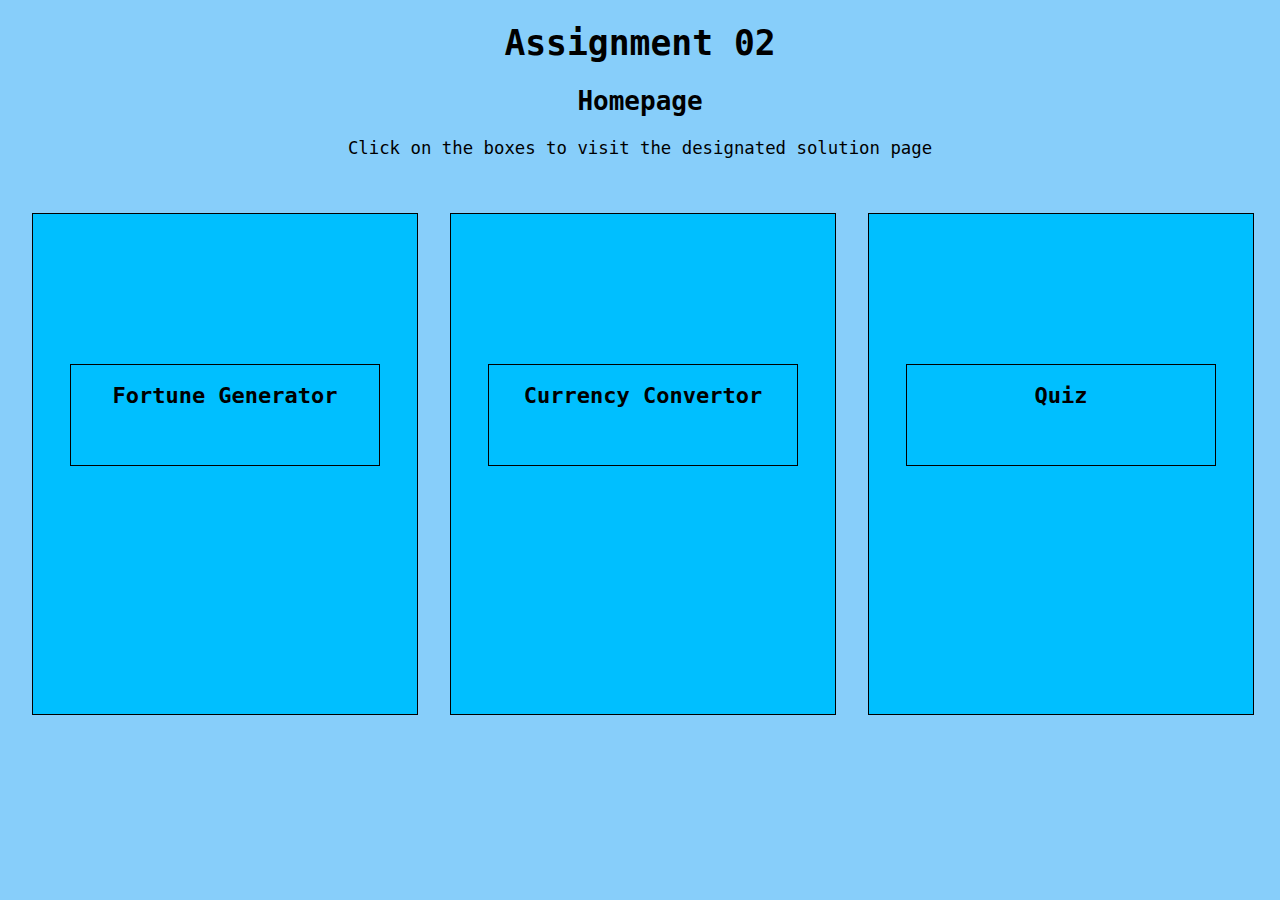
<file: index.html>
<!DOCTYPE html>
<html>
<head>
<title>Assignment 02 Homepage</title>
    
    <link rel="stylesheet" href="css/stylesheet.css">
    
</head>
<body>


    <div class="header_div">
    
    <h1>Assignment 02</h1>
        <h2> Homepage </h2>
        
        <p> 
        
        Click on the boxes to visit the designated solution page
            
        </p>
        
    </div>
    
    
    <div class="holder">
    
    
        <a href="fortune/fortune.html"><div class="card">
            
            <div class="hold_text">
            
            <h2>Fortune Generator</h2>
                
            </div>
            
            </div></a>
      
        
          <a href="convert/convert.html"><div class="card">
            
            <div class="hold_text">
            
            <h2>Currency Convertor</h2>
                
            </div>
            
            </div></a>
        
          <a href="quiz/quiz.html"><div class="card">
            
            <div class="hold_text">
            
            <h2>Quiz</h2>
                
            </div>
            
            </div></a>
        
        
    
    </div>
    
    
</body>
</html>
</file>
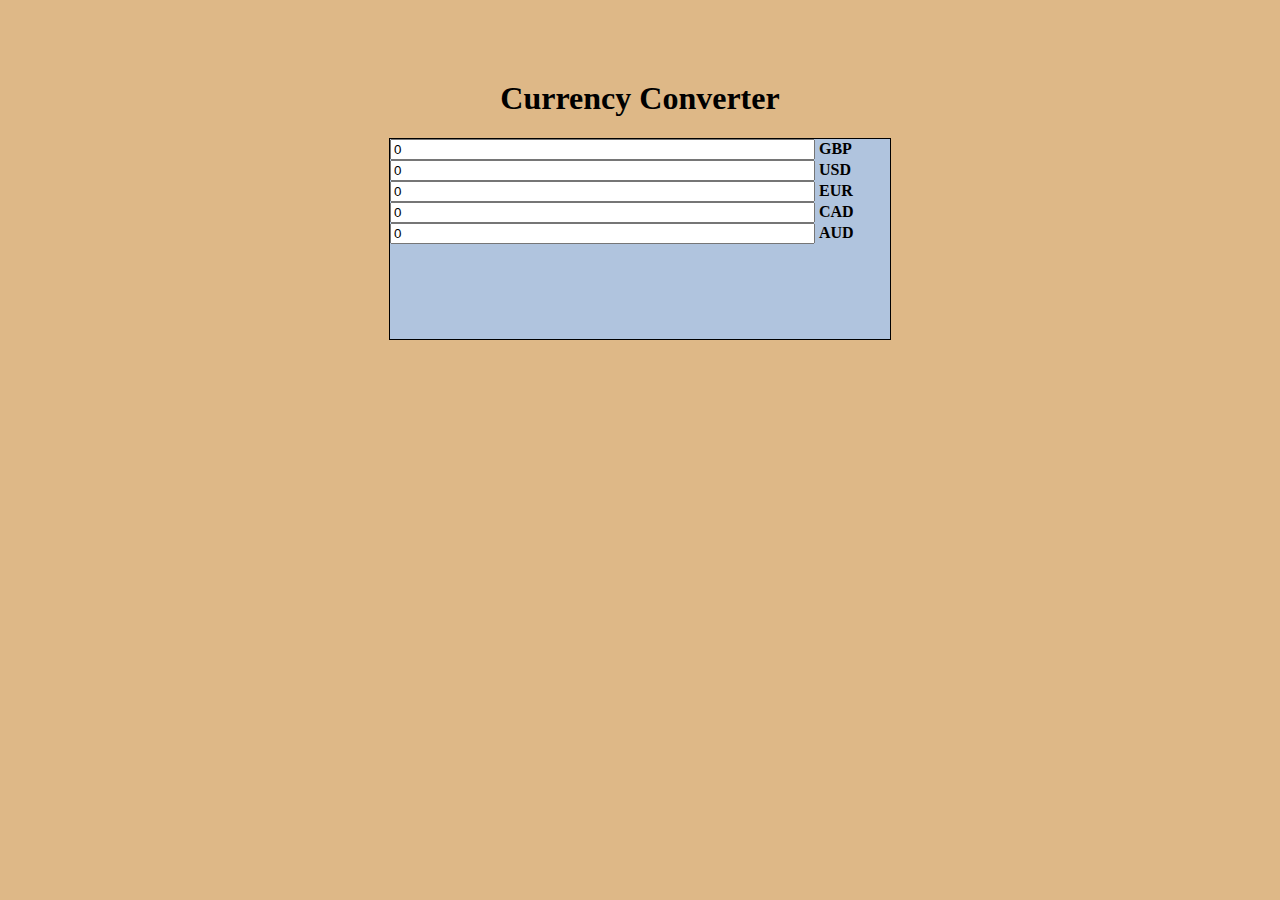
<file: convert/convert.html>
<!DOCTYPE html>
<html>

<head>
    <title>Assignment 02 - Part 02</title>
    <link rel="stylesheet" href="css/stylesheetp2.css">
</head>

<body>

    <h1 style="text-align: center; margin-top: 80px;">Currency Converter</h1>
    
    <div class="boxbox">
        
        <input type="text" id="GBP" size="50" value="0" onchange="gbpfunc()" />
        <label for="GBP"> <b>GBP</b> </label>

        <br>

        <input type="text" id="USD" size="50" value="0" onchange="usdfunc()" />
        <label for="USD"> <b>USD</b> </label>

        <br>

        <input type="text" id="EUR" size="50" value="0" onchange="eurfunc()" />
        <label for="EUR"> <b>EUR</b> </label>

        <br>

        <input type="text" id="CAD" size="50" value="0" onchange="cadfunc()" />
        <label for="CAD"> <b>CAD</b> </label>

        <br>

        <input type="text" id="AUD" size="50" value="0" onchange="audfunc()" />
        <label for="AUD"> <b>AUD</b> </label>
    
    </div>
    
    <script>
        var gbp, usd, eur, cad, aud;

        function init() {
            gbp = document.getElementById("GBP");
            usd = document.getElementById("USD");
            eur = document.getElementById("EUR");
            cad = document.getElementById("CAD");
            aud = document.getElementById("AUD");
        }

        function gbpfunc() {
            usd.value = parseFloat(gbp.value) * 0.49246;
            eur.value = parseFloat(gbp.value) * 0.69714;
            cad.value = parseFloat(gbp.value) * 0.50221;
            aud.value = parseFloat(gbp.value) * 0.43497;
        }

        function eurfunc() {
            gbp.value = parseFloat(eur.value) * 1.43448;
            usd.value = parseFloat(eur.value) * 0.70641;
            cad.value = parseFloat(eur.value) * 0.72037;
            aud.value = parseFloat(eur.value) * 0.62382;
        }

        function cadfunc() {
            gbp.value = parseFloat(cad.value) * 1.99169;
            usd.value = parseFloat(cad.value) * 0.98054;
            eur.value = parseFloat(cad.value) * 1.38814;
            aud.value = parseFloat(cad.value) * 0.86613;
        }

        function audfunc() {
            gbp.value = parseFloat(aud.value) * 2.29964;
            usd.value = parseFloat(aud.value) * 1.13262;
            eur.value = parseFloat(aud.value) * 1.60329;
            cad.value = parseFloat(aud.value) * 1.15498;
        }

        function usdfunc() {
            gbp.value = parseFloat(usd.value) * 2.03032;
            eur.value = parseFloat(usd.value) * 1.41544;
            cad.value = parseFloat(usd.value) * 1.01941;
            aud.value = parseFloat(usd.value) * 0.88297;
        }

        init();
    </script>

</body>

</html>
</file>
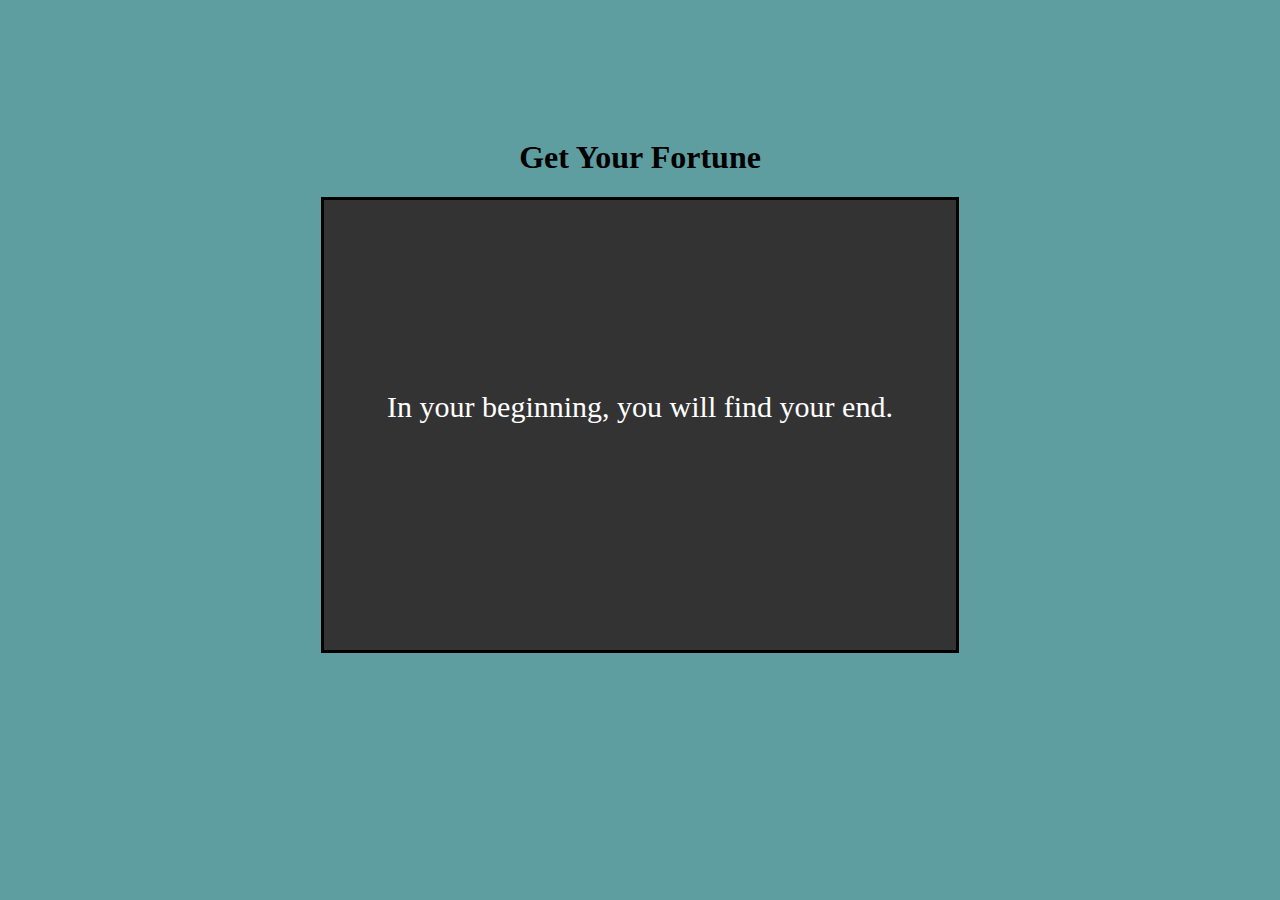
<file: fortune/fortune.html>
<!DOCTYPE html>
<html>
<head>
<title>Fortune Generator</title>
    <link rel="stylesheet" href="css/style.css">
    
</head>
<body>
    
    <h1 style="text-align: center; margin-top: 11%">Get Your Fortune</h1>
    <div id="container">
        <div id="fortune"></div>
    </div>
    <script src= "javascript/main.js"></script>
    
</body>
</html>
</file>
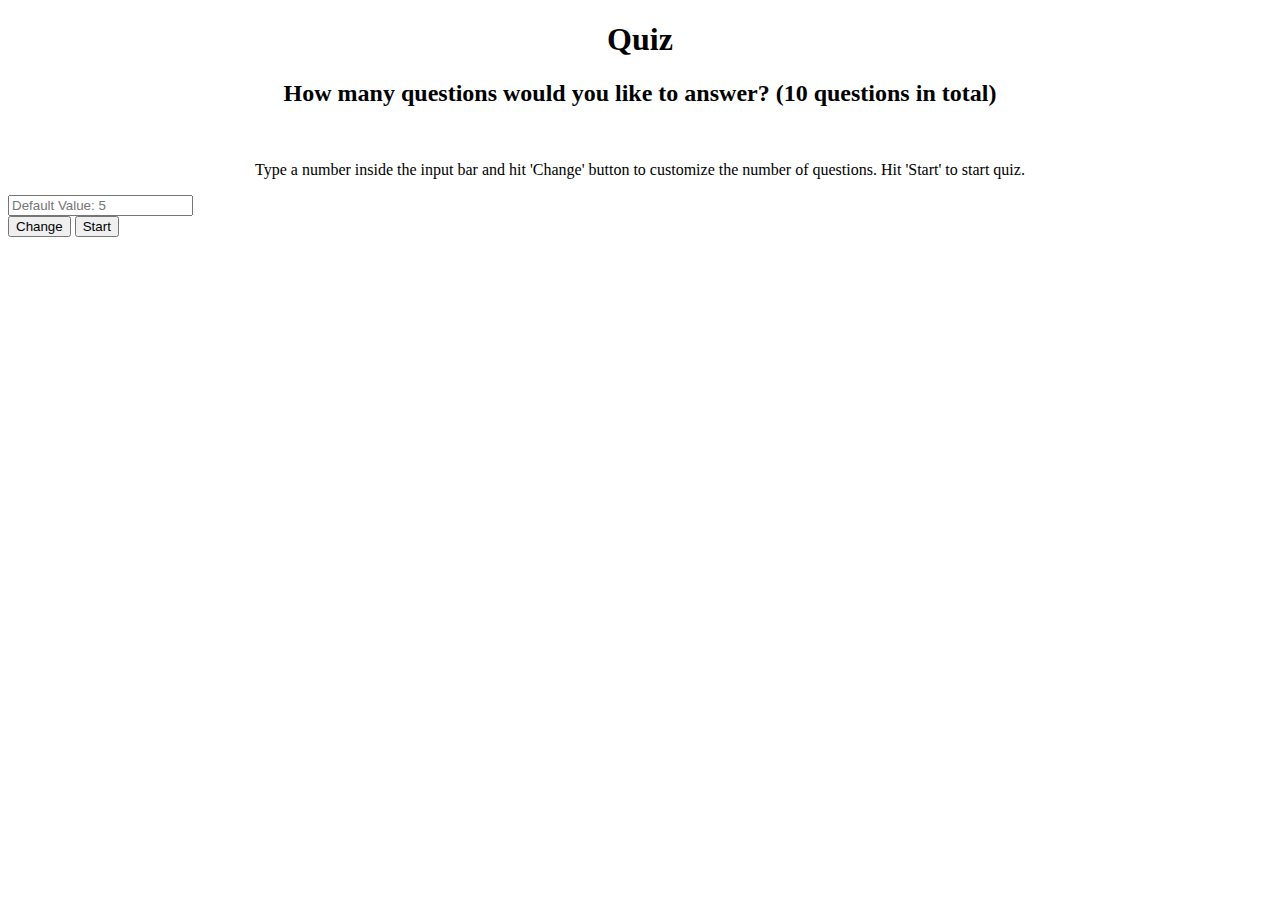
<file: quiz/quiz.html>
<!DOCTYPE html>
<html>
<head>
<title>Quiz Generator</title>
    
</head>
<body>
    
    <h1 style="text-align: center;">Quiz</h1>
    <h2 style="text-align: center;">How many questions would you like to answer? (10 questions in total)</h2>
    <br>
    <p style="text-align: center;">Type a number inside the input bar and hit 'Change' button to customize the number of questions. Hit 'Start' to start quiz.</p>
    
    <input type="number" id="def" placeholder="Default Value: 5">
    <br>
    <button onclick="Change()" id="btn2">Change</button>
    <button onclick="Work()" id="btn">Start</button>
    
    <script src= "javascript_quiz/mainQuiz.js"></script>
    
</body>
</html>
</file>
<file: css/stylesheet.css>
body {

    margin: 0;
    padding: 0;
    background-color: lightskyblue;
    font-family: monospace;

}

.header_div {

    text-align: center;
    font-family: monospace;
    font-size: 13pt;
    width: 100%;
    height: 170px;

    margin-top: 10px;
}

.holder {

    margin-top: 20px;
    width: 100%;
    height: 500px;


}

.card {

    width: 30%;
    height: 500px;
    border: 1px solid black;
    float: left;
    margin-left: 2.5%;
    background-color: deepskyblue;
    transition: 0.5s;

}

.card:hover {

    background-color: darkblue;
    
}

.hold_text {
margin: auto;
height: 100px;
  width: 80%;
  border: 1px solid black;
margin-top: 39%;    
    text-align: center;
    color: black;
    transition: 0.5s;
    font-size: 11pt;
}

.card:hover .hold_text{
    
    color: white;
    border: 0.3px solid white;
    
}
</file>
<file: convert/css/stylesheetp2.css>
body{
    
    background-color: burlywood;
    
}


.boxbox{
    margin: auto;
    width: 500px;
    height: 200px;
    border: 1px solid black;
    background-color: lightsteelblue;
}
</file>
<file: fortune/css/style.css>
body {
    
    background-color: cadetblue;
}

#container {
    border: 3px solid black;
    background-color: #333333;
    height: 50vh;
    width: 50%;
    margin: auto;
    
    text-align: center;
}

#fortune {
    margin-top: 190px;
    font-size: 30px;
    color: white;
}
</file>
